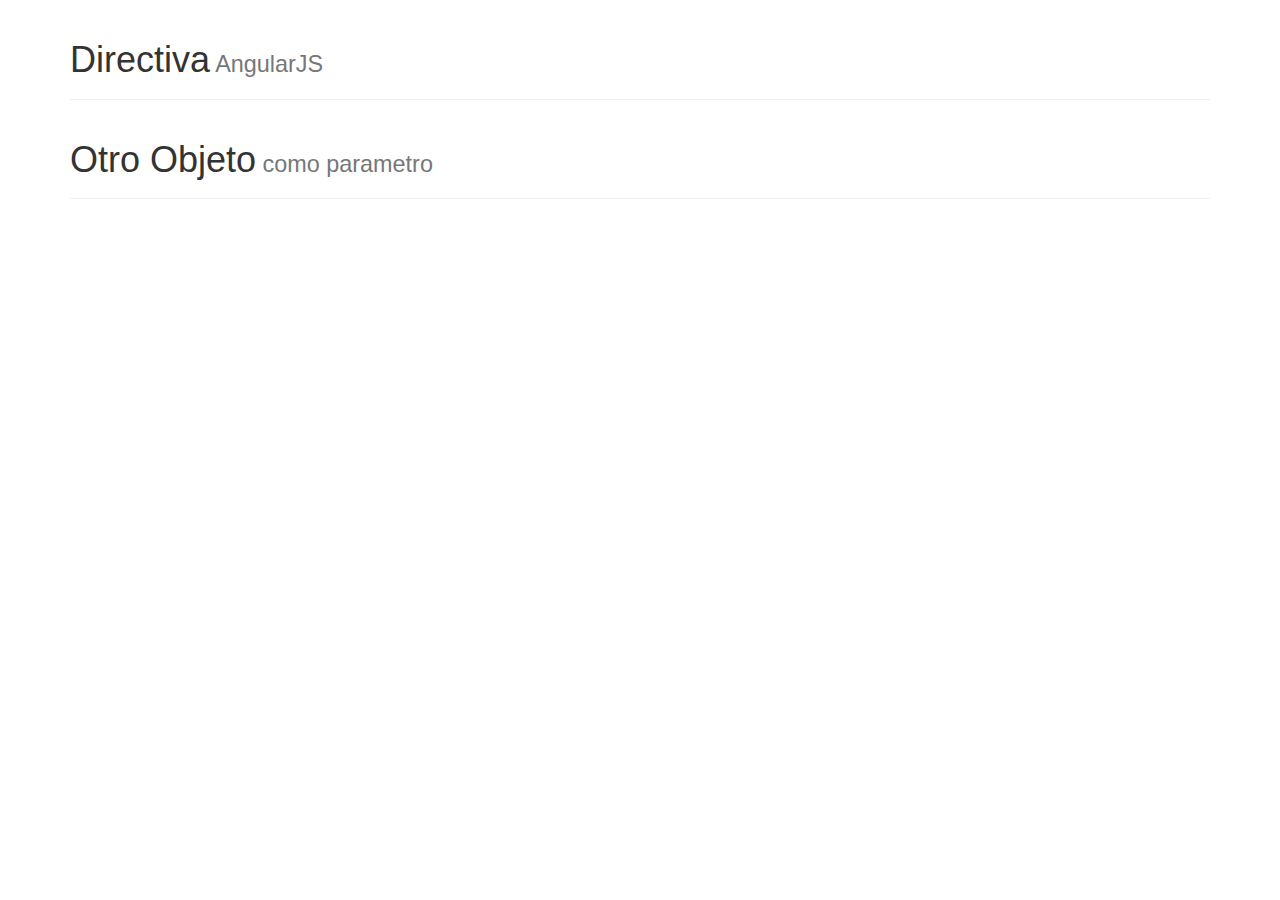
<file: directivas.html>
<!DOCTYPE html>
<html lang="en">
<head>
    <meta charset="UTF-8">
    <title>Directivas</title>
    <link rel="stylesheet" href="bower_components/bootstrap/dist/css/bootstrap.min.css">
</head>
<body ng-app="directivaSimple">

    <div ng-controller="Controlador">
        <div class="container">
                <!-- Pasas valor de texto1 del Controlador padre
                    como parametro a nuestra Directiva -->
                <mi-encabezado texto="texto1"></mi-encabezado>
                <!-- elemento reusable de html -->
                <mi-encabezado texto="texto2"></mi-encabezado>
        </div>
    </div>

</body>
    <script src="bower_components/angular/angular.min.js"></script>
    <script src="js/directivas.js"></script>
</html>
</file>
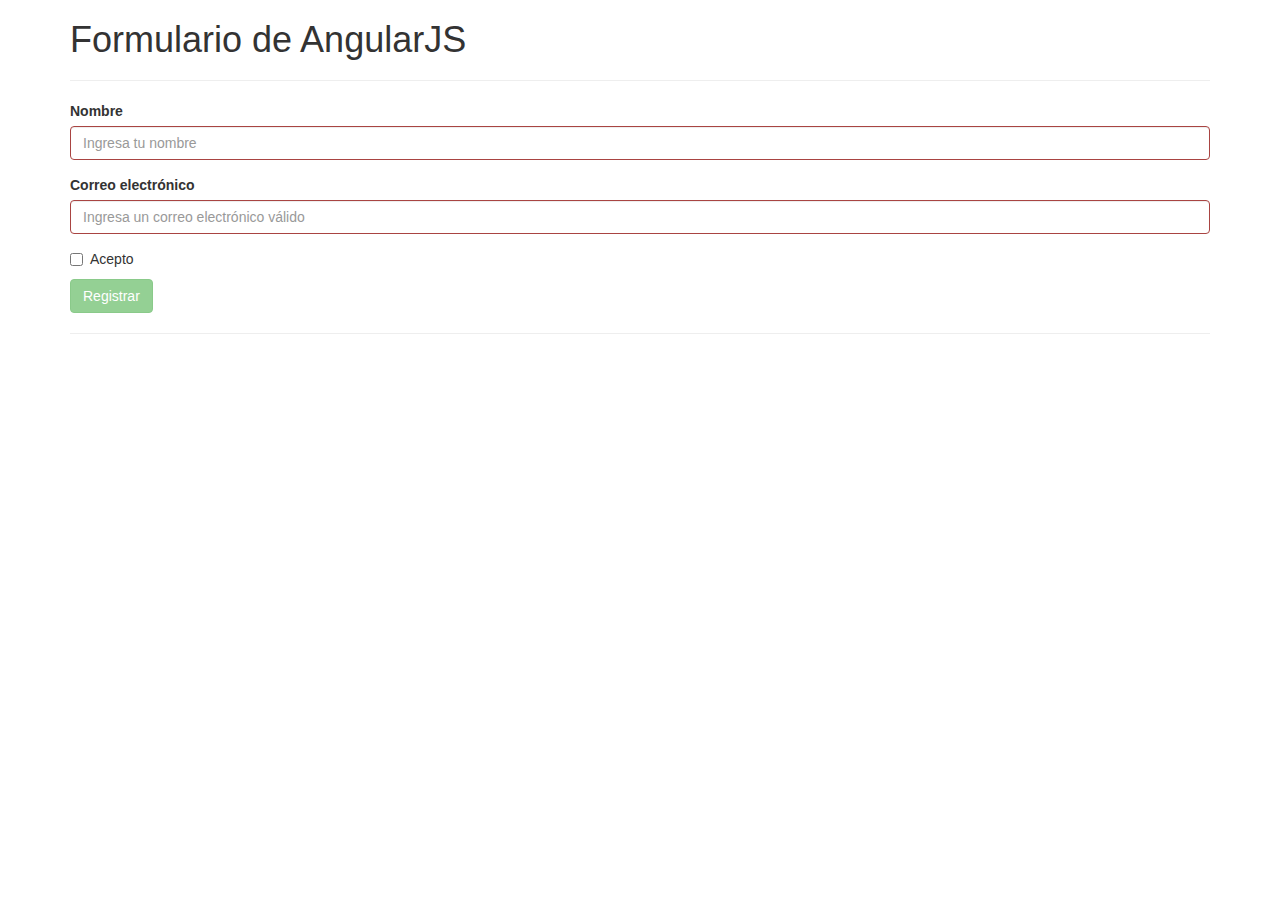
<file: forms.html>
<!DOCTYPE html>
<html lang="en">
<head>
    <meta charset="UTF-8">
    <title>Formulario en AngularJS</title>
    <link rel="stylesheet" href="bower_components/bootstrap/dist/css/bootstrap.min.css">
</head>
<body ng-app>
<div class="container">
    <h1>Formulario de AngularJS</h1>
    <hr>

    <form role="form" name="forma">
        <div class="form-group" ng-class="{'has-error': forma.nombreU.$invalid, 'has-success': forma.nombreU.$valid}">
            <label for="inputNombre">Nombre</label>
            <input id="inputNombre" type="text" class="form-control" placeholder="Ingresa tu nombre" name="nombreU" ng-model="usuario.nombre" required>
        </div>
        <div class="form-group" ng-class="{'has-error': forma.emailU.$invalid, 'has-sucess': form.emailU.$valid}">
            <label for="inputEmail">Correo electrónico</label>
            <input type="email" id="inputEmail" class="form-control" placeholder="Ingresa un correo electrónico válido" name="emailU" ng-model="usuario.email" required>
            <!-- cuando el campo de correo sea invalido muestra los mensajes-->
            <div ng-show="forma.emailU.$dirty && forma.emailU.$invalid">
                <p class="help-block text-danger" ng-show="forma.emailU.$error.required">Campo obligatorio</p>
                <p class="help-block text-danger" ng-show="forma.emailU.$error.email">Correo electrónico inválido</p>
            </div>
        </div>
        <div class="checkbox">
            <label>
                <input type="checkbox" name="aceptoU" ng-model="usuario.acepto" required> Acepto
            </label>
        </div>
        <button class="btn btn-success" ng-disabled="forma.$invalid">Registrar</button>
    </form>

    <hr>
    <span class="lead text-primary"></span>
</div>
</body>
    <script src="bower_components/angular/angular.min.js"></script>
    <script src="https://code.angularjs.org/1.2.27/i18n/angular-locale_es-mx.js"></script>
</html>
</file>
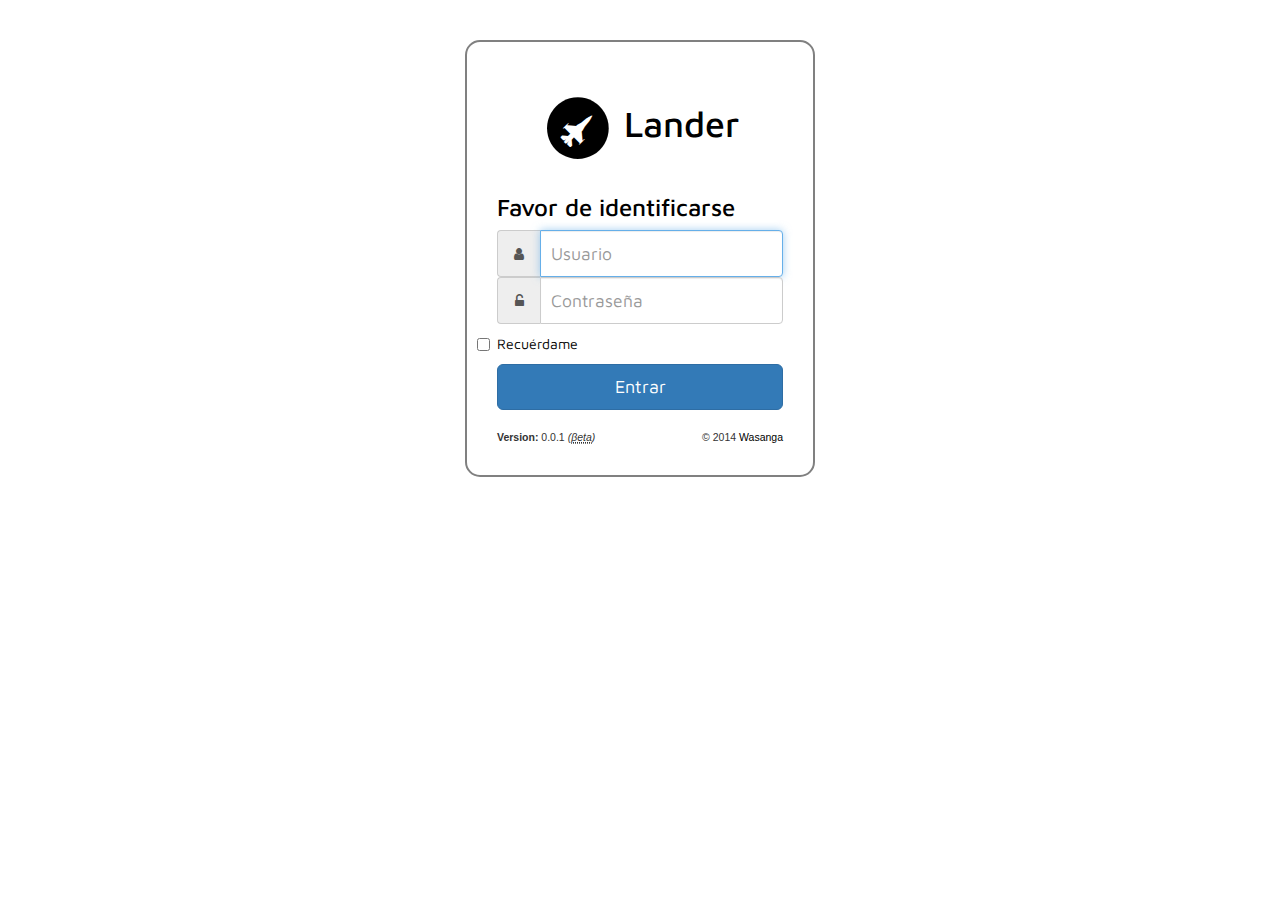
<file: login.html>
<!DOCTYPE html>
<html>

  <head>
    <meta charset="UTF-8">
    <link rel="stylesheet" href="http://netdna.bootstrapcdn.com/bootstrap/3.1.1/css/bootstrap.min.css">
    <link href="http://netdna.bootstrapcdn.com/font-awesome/4.0.3/css/font-awesome.min.css" rel="stylesheet">
    <link href='http://fonts.googleapis.com/css?family=Maven+Pro' rel='stylesheet' type='text/css'>
    <link rel="stylesheet" href="css/login.css">
    <script src="http://cdnjs.cloudflare.com/ajax/libs/jquery/2.1.0/jquery.min.js"></script>
  </head>

  <body>
    <!--This is hidden/shown automatically after Durandal loads. -->
    <div class="container" style="display: none;">
      <div class="overlay loading">
        <i class="fa fa-spinner fa-5x fa-spin"></i><br/>
        <h1>Cargando...</h1>
      </div>
    </div>

    <div class="container">
      <div class="overlay">
        <h1 class="header">
          <span class="fa-stack">
            <i class="fa fa-circle fa-stack-2x"></i>
            <i class="fa fa-fighter-jet fa-stack-1x fa-inverse rotate-45-left"></i>
          </span>
          Lander
        </h1>

        <form class="form-signin" role="form">
          <h3 class="form-signin-heading">Favor de identificarse</h3>

          <div class="input-group margin-bottom-sm">
            <span class="input-group-addon"><i class="fa fa-user fa-fw"></i></span>
            <input class="form-control" type="text" placeholder="Usuario" required autofocus>
          </div>
          <div class="input-group">
            <span class="input-group-addon"><i class="fa fa-unlock-alt fa-fw"></i></span>
            <input class="form-control" type="password" placeholder="Contraseña" required>
          </div>

          <div>
            <label class="checkbox" title="Check this to have your username saved for the next time you sign in.">
              <input type="checkbox" value="remember-me"> Recuérdame
            </label>
          </div>
          <button class="btn btn-lg btn-primary btn-block" type="submit">Entrar</button>
        </form>

        <div class="footer">
          <strong>Version: </strong>0.0.1<em> (<abbr title="Primer versión de lander, puede contener algunos bugs.">&beta;eta</abbr>)</em>
          <span class="pull-right">&copy; 2014 <a href="http://www.wasanga.com" target="_blank" title="Wasanga">Wasanga</a></span>
        </div>
      </div>
    </div> <!-- /container -->
    <script src="http://netdna.bootstrapcdn.com/bootstrap/3.1.1/js/bootstrap.min.js"></script>
  </body>
</html>
</file>
<file: css/login.css>
body {
  padding: 40px 0;
  /*TODO: Use media queries to load smallest image that will fill screen.*/
  background: url(http://www.wallpaperup.com/uploads/wallpapers/2013/07/26/122232/2e4b40efa235da0a0539b3dd1c65bb4c.jpg) no-repeat center top fixed;
  -webkit-background-size: cover;
     -moz-background-size: cover;
       -o-background-size: cover;
          background-size: cover;
}
a, a:hover {
  color: black;
}
.container {
  max-width: 350px;
  padding: 15px;
  margin: 0 auto;
  border: 2px solid gray;
  -moz-border-radius: 15px;
  -webkit-border-radius: 15px;
  border-radius: 15px;
}

.overlay {
  padding: 15px;
  background: rgba(255, 255, 255, 0.4);
  -moz-border-radius: 10px;
  -webkit-border-radius: 10px;
  border-radius: 10px;
  /*-webkit-filter: blur(5px);*/
}
h1 { color: black; }
.form-signin {
  color: black;
  font-family: 'Maven Pro', sans-serif;
}
.form-signin .form-signin-heading,
.form-signin .checkbox {
  margin-bottom: 10px;
}
.form-signin .checkbox { font-weight: normal; }
.form-signin .form-control {
  position: relative;
  height: auto;
  -webkit-box-sizing: border-box;
     -moz-box-sizing: border-box;
          box-sizing: border-box;
  padding: 10px;
  font-size: 1.25em;
}
.form-signin .form-control:focus { z-index: 2; }

.rotate-45-left {
  -moz-transform: rotate(-45deg);
  -o-transform: rotate(-45deg);
  -webkit-transform: rotate(-45deg);
  transform: rotate(-45deg);
}
.rotate-45-right {
  -moz-transform: rotate(45deg);
  -o-transform: rotate(45deg);
  -webkit-transform: rotate(45deg);
  transform: rotate(45deg);
}
.footer {
  font-size: .75em;
  margin-top: 20px;
}
.header {
  font-family: 'Maven Pro', sans-serif;
  margin-bottom: 30px;
  text-align: center;
}
.loading {
  color: black;
  padding: 45px 15px;
  /*background: #eee;*/
  font-family: 'Maven Pro', sans-serif;
  text-align: center;
}
</file>
